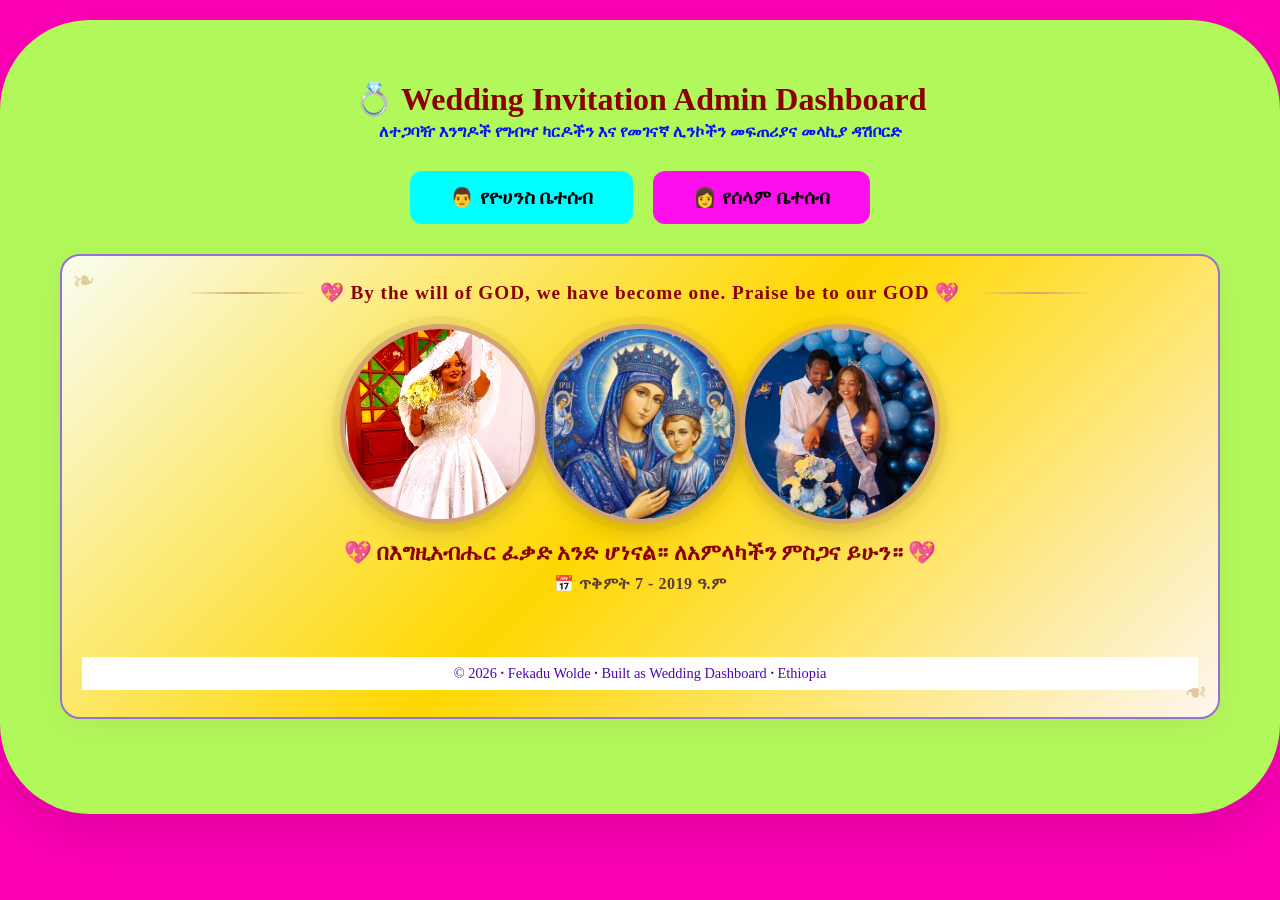
<file: admin.html>
<!DOCTYPE html>
<html lang="en">
<head>
    <meta charset="UTF-8">
    <meta name="viewport" content="width=device-width, initial-scale=1.0, maximum-scale=5.0, user-scalable=yes">
    <title>Admin - Wedding Invitation Generator</title>
    <style>
        * { margin: 0; padding: 0; box-sizing: border-box; }
        body {
            background: rgb(255, 0, 183);
        }
        .admin-container {
            background: rgb(177, 248, 91);
            padding: 60px;
            border-radius: 90px;
            box-shadow: 0 20px 60px rgba(0,0,0,0.15);
            width: 100%;
            margin-top: 20px;
            overflow-x: hidden;
            word-wrap: break-word;
        }


        h1 {
            text-align: center;
            color: #8B0000;
            font-size: 2em;
            margin-bottom: 5px;
        }
        .subtitle {
            text-align: center;
            color: #0310f9;
            margin-bottom: 30px;
            font-style: normal;
        }
        .admin-buttons {
            display: flex;
            gap: 20px;
            justify-content: center;
            margin: 30px 0;
        }
        .admin-btn {
            padding: 15px 40px;
            font-size: 1.2em;
            border: none;
            border-radius: 12px;
            cursor: pointer;
            font-weight: bold;
            transition: transform 0.2s;
        }
        .admin-btn:hover { transform: translateY(-2px); }
        .btn-john { background: cyan; color: black; }
        .btn-sol { background: #fd0eed; color: black; }
        
        .panel {
            display: none;
            margin-top: 30px;
            padding: 20px;
            border-radius: 12px;
            background: #f9f4f0;
        }
        .panel.active { display: block; }
        
        .generate-area {
            background: white;
            padding: 25px;
            border-radius: 12px;
            margin: 20px 0;
        }
        .generate-area label {
            display: block;
            font-weight: bold;
            margin-bottom: 8px;
            color: #333;
        }
        .generate-area input {
            width: 100%;
            padding: 12px;
            border: 2px solid #ddd;
            border-radius: 8px;
            font-size: 1em;
            font-family: 'Georgia', serif;
            margin-bottom: 15px;
        }
        .generate-area input:focus {
            border-color: #8B0000;
            outline: none;
        }
        .generate-area select {
            width: 100%;
            padding: 12px;
            border: 2px solid #ddd;
            border-radius: 8px;
            font-size: 1em;
            font-family: 'Georgia', serif;
            margin-bottom: 15px;
            background: white;
        }
        .generate-area select:focus {
            border-color: #8B0000;
            outline: none;
        }
        .generate-btn {
            background: #27ae60;
            color: black;
            border: none;
            padding: 12px 30px;
            border-radius: 8px;
            font-size: 1.1em;
            cursor: pointer;
            transition: background 0.3s;
            width: 100%;
        }
        .generate-btn:hover { background: #05f465; }
        
        .link-display {
            margin: 15px 0;
            padding: 15px;
            background: #f0f0f0;
            border-radius: 8px;
            word-break: break-all;
        }
        .link-display .link-url {
            color: #2c3e50;
            font-size: 0.9em;
        }
        
        /* ===== PREVIEW BUTTON ===== */
        .preview-section {
            margin-top: 15px;
            padding-top: 15px;
            border-top: 2px dashed #ddd;
            display: none;
        }
        .preview-btn {
            background: rgb(238, 16, 201);
            color: black;
            border: none;
            padding: 12px 30px;
            border-radius: 8px;
            font-size: 1.1em;
            cursor: pointer;
            font-weight: bold;
            transition: background 0.3s;
            width: 100%;
        }
        .preview-btn:hover { background: rgb(168, 4, 244); }
        .preview-hint {
            margin-top: 8px;
            font-size: 0.85em;
            color: cyan;
            text-align: center;
        }
        
        /* ===== SHARE BUTTONS ===== */
        .share-buttons-container {
            margin-top: 15px;
            padding-top: 15px;
            border-top: 2px dashed #ddd;
        }
        .share-buttons-container p {
            font-size: 0.9em;
            color: #666;
            margin-bottom: 10px;
        }
        .share-buttons {
            display: flex;
            flex-wrap: wrap;
            gap: 10px;
            justify-content: center;
        }
        .share-btn {
            display: inline-flex;
            align-items: center;
            gap: 8px;
            padding: 10px 20px;
            border: none;
            border-radius: 8px;
            font-size: 0.95em;
            font-weight: bold;
            cursor: pointer;
            transition: all 0.3s;
            text-decoration: none;
            color: white;
        }
        .share-btn:hover {
            transform: translateY(-2px);
            box-shadow: 0 4px 12px rgba(0,0,0,0.2);
        }
        .share-btn svg {
            width: 20px;
            height: 20px;
            fill: currentColor;
        }
        
        .share-whatsapp { background: #25D366; }
        .share-whatsapp:hover { background: #1da851; }
        .share-telegram { background: #0088cc; }
        .share-telegram:hover { background: #006699; }
        .share-messenger { background: #00B2FF; }
        .share-messenger:hover { background: #0099dd; }
        .share-email { background: #ea4335; }
        .share-email:hover { background: #d33426; }
        .share-copy { background: #6c757d; }
        .share-copy:hover { background: #5a6268; }
        .share-sms { background: #ff9800; }
        .share-sms:hover { background: #e68900; }
        
        /* ===== TABLE STYLES ===== */
        .table-container {
            margin-top: 20px;
            overflow-x: auto;
            background: white;
            border-radius: 12px;
            padding: 5px;
        }
        
        .guest-table {
            width: 100%;
            border-collapse: collapse;
            font-family: 'Georgia', serif;
            font-size: 0.9em;
        }
        
        .guest-table thead {
            background: linear-gradient(135deg, #a823a8, #7109f8);
            color: white;
        }
        
        .guest-table th {
            padding: 14px 12px;
            text-align: left;
            font-weight: 600;
            font-size: 0.95em;
            letter-spacing: 0.5px;
        }
        
        .guest-table td {
            padding: 12px 12px;
            border-bottom: 1px solid #eee;
            vertical-align: middle;
        }
        
        .guest-table tbody tr:hover {
            background: #fdf6f0;
        }
        
        .guest-table tbody tr:last-child td {
            border-bottom: none;
        }
        
        /* Column widths */
        .col-roll { width: 8%; text-align: center; font-weight: bold; color: black; }
        .col-name { width: 20%; font-weight: 600; color: black; }
        .col-attendance { width: 18%; }
        .col-link { width: 30%; }
        .col-status { width: 12%; text-align: center; }
        .col-actions { width: 12%; text-align: center; }
        
        .attendance-badge {
            display: inline-block;
            padding: 3px 12px;
            border-radius: 12px;
            font-size: 0.8em;
            font-weight: 600;
        }
        .attendance-with { background: #d4edda; color: #155724; }
        .attendance-single { background: #f8d7da; color: #721c24; }
        .attendance-empty { background: #e2e3e5; color: #383d41; }
        
        .status-badge {
            display: inline-block;
            padding: 3px 12px;
            border-radius: 12px;
            font-size: 0.8em;
            font-weight: 600;
        }
        .status-active { background: #2ecc71; color: white; }
        .status-used { background: #e67e22; color: white; }
        
        .link-cell {
            font-size: 0.75em;
            color: #2c3e50;
            word-break: break-all;
            max-width: 200px;
        }
        .link-cell a {
            color: #2c3e50;
            text-decoration: none;
        }
        .link-cell a:hover {
            color: #8B0000;
            text-decoration: underline;
        }
        
        .action-btn {
            padding: 5px 12px;
            border: none;
            border-radius: 6px;
            cursor: pointer;
            font-size: 0.8em;
            font-weight: 600;
            transition: all 0.2s;
        }
        .action-btn:hover { transform: scale(1.05); }
        .btn-revoke { background: #e74c3c; color: white; }
        .btn-revoke:hover { background: #c0392b; }
        .btn-copy-link { background: #3498db; color: white; margin-right: 4px; }
        .btn-copy-link:hover { background: #2980b9; }
        
        /* ===== PASSWORD INPUT ===== */
        .password-input {
            margin: 20px 0;
            text-align: center;
        }
        .password-input input {
            padding: 10px;
            border: 2px solid #ddd;
            border-radius: 8px;
            font-size: 1em;
            width: 200px;
        }
        .password-input button {
            padding: 10px 25px;
            background: red;
            color: white;
            border: none;
            border-radius: 8px;
            cursor: pointer;
            margin-left: 10px;
        }
        
        .stats {
            display: flex;
            justify-content: space-around;
            margin: 15px 0;
            padding: 15px;
            background: white;
            border-radius: 8px;
        }
        .stat-item {
            text-align: center;
        }
        .stat-number {
            font-size: 2em;
            font-weight: bold;
            color: #8B0000;
        }
        .stat-label {
            color: #666;
            font-size: 0.9em;
        }
        
        .family-badge {
            display: inline-block;
            padding: 2px 10px;
            border-radius: 10px;
            font-size: 0.7em;
            font-weight: bold;
        }
        .badge-john { background: #2c3e50; color: white; }
        .badge-sol { background: #8B0000; color: white; }
        
        .no-guests {
            text-align: center;
            padding: 40px;
            color: #999;
            font-style: italic;
        }
        
        .table-header-actions {
            display: flex;
            justify-content: space-between;
            align-items: center;
            margin: 15px 0 10px 0;
        }
        .table-header-actions h3 {
            color: #333;
        }
        .table-count {
            font-size: 0.9em;
            color: #666;
            background: #f0f0f0;
            padding: 4px 14px;
            border-radius: 20px;
        }
        
        /* ===== RESPONSIVE ===== */
        @media (max-width: 900px) {
            .guest-table {
                font-size: 0.8em;
            }
            .guest-table th, .guest-table td {
                padding: 8px 6px;
            }
            .col-roll { width: 6%; }
            .col-name { width: 15%; }
            .col-attendance { width: 15%; }
            .col-link { width: 25%; }
            .col-status { width: 10%; }
            .col-actions { width: 15%; }
        }
        
        @media (max-width: 600px) {
            .share-buttons {
                flex-direction: column;
                align-items: stretch;
            }
            .share-btn {
                justify-content: center;
            }
            .admin-buttons {
                flex-direction: column;
                align-items: center;
            }
            .admin-btn {
                width: 100%;
                max-width: 300px;
            }
            .stats {
                flex-direction: column;
                gap: 10px;
            }
            .admin-container {
                padding: 20px 15px;
            }
            .guest-table {
                font-size: 0.7em;
            }
            .guest-table th, .guest-table td {
                padding: 5px 4px;
            }
            .action-btn {
                padding: 3px 8px;
                font-size: 0.7em;
            }
            .link-cell {
                max-width: 80px;
            }
            .table-header-actions {
                flex-direction: column;
                gap: 8px;
                align-items: flex-start;
            }
        }

        /* =========================================
   MOBILE RESPONSIVE - ADMIN PANEL
   ========================================= */

@media (max-width: 768px) {
    .admin-container {
        padding: 20px 15px !important;
        border-radius: 15px !important;
    }
    
    .admin-container h1 {
        font-size: 1.5em !important;
    }
    
    .admin-buttons {
        flex-direction: column !important;
        gap: 12px !important;
    }
    
    .admin-btn {
        width: 100% !important;
        max-width: 100% !important;
        padding: 12px !important;
        font-size: 1em !important;
    }
    
    .panel {
        padding: 15px 10px !important;
    }
    
    .stats {
        flex-wrap: wrap !important;
        gap: 8px !important;
        padding: 12px !important;
    }
    
    .stat-item {
        flex: 1 1 40% !important;
        min-width: 80px !important;
    }
    
    .stat-number {
        font-size: 1.5em !important;
    }
    
    .stat-label {
        font-size: 0.75em !important;
    }
    
    .generate-area {
        padding: 15px !important;
    }
    
    .generate-area label {
        font-size: 0.9em !important;
    }
    
    .generate-area input,
    .generate-area select {
        padding: 10px !important;
        font-size: 0.9em !important;
    }
    
    .generate-btn {
        font-size: 1em !important;
        padding: 10px !important;
    }
    
    .share-buttons {
        flex-direction: column !important;
    }
    
    .share-btn {
        width: 100% !important;
        justify-content: center !important;
        padding: 10px !important;
        font-size: 0.85em !important;
    }
    
    .share-btn svg {
        width: 18px !important;
        height: 18px !important;
    }
    
    /* Table */
    .table-container {
        padding: 0 !important;
        overflow-x: auto !important;
    }
    
    .guest-table {
        font-size: 0.7em !important;
        min-width: 500px !important;
    }
    
    .guest-table th,
    .guest-table td {
        padding: 6px 4px !important;
    }
    
    .guest-table th {
        font-size: 0.7em !important;
    }
    
    .col-roll { width: 8% !important; }
    .col-name { width: 18% !important; }
    .col-attendance { width: 18% !important; }
    .col-link { width: 25% !important; }
    .col-status { width: 12% !important; }
    .col-actions { width: 15% !important; }
    
    .link-cell {
        font-size: 0.65em !important;
        max-width: 80px !important;
    }
    
    .attendance-badge,
    .status-badge {
        font-size: 0.65em !important;
        padding: 2px 6px !important;
    }
    
    .action-btn {
        padding: 3px 6px !important;
        font-size: 0.7em !important;
    }
    
    .table-header-actions {
        flex-direction: column !important;
        align-items: flex-start !important;
        gap: 6px !important;
    }
    
    .table-header-actions h3 {
        font-size: 1em !important;
    }
    
    .table-count {
        font-size: 0.8em !important;
        padding: 2px 10px !important;
    }
    
    .no-guests {
        font-size: 0.8em !important;
        padding: 20px !important;
    }
    
    .preview-btn {
        font-size: 1em !important;
        padding: 10px !important;
    }
    
    .preview-hint {
        font-size: 0.75em !important;
    }
    
    .password-input input {
        width: 160px !important;
        font-size: 0.9em !important;
    }
    
    .password-input button {
        font-size: 0.9em !important;
        padding: 8px 16px !important;
    }
    
    .link-display {
        font-size: 0.85em !important;
        padding: 10px !important;
    }
    
    .link-display .link-url {
        font-size: 0.75em !important;
    }
}

/* =========================================
   VERY SMALL MOBILE (under 480px)
   ========================================= */

@media (max-width: 480px) {
    .admin-container {
        padding: 12px 10px !important;
    }
    
    .admin-container h1 {
        font-size: 1.2em !important;
    }
    
    .subtitle {
        font-size: 0.8em !important;
    }
    
    .stats {
        flex-direction: column !important;
        align-items: stretch !important;
        gap: 4px !important;
    }
    
    .stat-item {
        flex: 1 1 100% !important;
        text-align: center !important;
        padding: 4px 0 !important;
    }
    
    .stat-number {
        font-size: 1.2em !important;
    }
    
    .guest-table {
        font-size: 0.6em !important;
        min-width: 400px !important;
    }
    
    .guest-table th,
    .guest-table td {
        padding: 4px 3px !important;
    }
    
    .link-cell {
        font-size: 0.55em !important;
        max-width: 50px !important;
    }
    
    .action-btn {
        padding: 2px 4px !important;
        font-size: 0.6em !important;
    }
    
    .generate-area {
        padding: 10px !important;
    }
    
    .generate-area label {
        font-size: 0.8em !important;
    }
    
    .generate-area input,
    .generate-area select {
        padding: 8px !important;
        font-size: 0.8em !important;
        margin-bottom: 10px !important;
    }
    
    .generate-btn {
        font-size: 0.85em !important;
        padding: 8px !important;
    }
    
    .share-btn {
        font-size: 0.75em !important;
        padding: 8px !important;
    }
    
    .preview-btn {
        font-size: 0.85em !important;
        padding: 8px !important;
    }
    
    .password-input input {
        width: 140px !important;
        font-size: 0.8em !important;
    }
    
    .password-input button {
        font-size: 0.8em !important;
        padding: 6px 12px !important;
    }
}


/* =========================================
   COUPLE PHOTO GALLERY
========================================= */

.couple-gallery-section {
    margin: 25px 0 35px 0;
    padding: 25px 20px;
    background: linear-gradient(135deg, #f9fdf0, gold, #fdf6f0);
    border-radius: 20px;
    border: 2px solid #9273d4;
    box-shadow: 0 8px 25px rgba(184, 137, 50, 0.12);
    text-align: center;
    position: relative;
    overflow: hidden;
}

/* Decorative corner flowers */
.couple-gallery-section::before {
    content: "❧";
    position: absolute;
    top: 8px;
    left: 10px;
    font-size: 28px;
    color: rgba(184, 137, 50, 0.4);
    transform: rotate(-10deg);
    pointer-events: none;
}

.couple-gallery-section::after {
    content: "❧";
    position: absolute;
    bottom: 8px;
    right: 10px;
    font-size: 28px;
    color: rgba(184, 137, 50, 0.4);
    transform: rotate(170deg);
    pointer-events: none;
}

/* ===== GALLERY TITLE ===== */
.gallery-title {
    display: flex;
    align-items: center;
    justify-content: center;
    gap: 15px;
    margin-bottom: 20px;
}

.gallery-title h2 {
    font-family: 'Noto Sans Ethiopic', 'Georgia', serif;
    font-size: 1.2em;
    color: #8B0000;
    font-weight: 600;
    letter-spacing: 1px;
    white-space: nowrap;
}

.title-line {
    height: 2px;
    width: 50px;
    background: linear-gradient(90deg, transparent, #d4a373, transparent);
    flex: 1;
    max-width: 120px;
}

/* ===== FEATURED PHOTO ===== */
.featured-photo {
    margin-bottom: 15px;
    display: flex;
    justify-content: center;
}

.featured-frame {
    width: 200px;
    height: 200px;
    border-radius: 50%;
    border: 5px solid #d4a373;
    overflow: hidden;
    box-shadow: 
        0 8px 25px rgba(0, 0, 0, 0.15),
        0 0 0 8px rgba(184, 137, 50, 0.1);
    background: #f5e6d3;
    display: flex;
    align-items: center;
    justify-content: center;
    transition: all 0.4s ease;
    position: relative;
}

.featured-frame:hover {
    transform: scale(1.05);
    box-shadow: 
        0 12px 35px rgba(0, 0, 0, 0.2),
        0 0 0 10px rgba(184, 137, 50, 0.15);
}

.featured-frame img {
    width: 100%;
    height: 100%;
    object-fit: cover;
    display: block;
}

.featured-frame .initials-large {
    font-size: 2.5em;
    font-weight: bold;
    color: #8B0000;
    font-family: 'Georgia', serif;
    display: flex;
    align-items: center;
    justify-content: center;
    gap: 5px;
}

/* ===== COUPLE NAMES ===== */
.couple-names-preview {
    font-family: 'Georgia', 'Noto Sans Ethiopic', serif;
    font-size: 1.4em;
    font-weight: 600;
    color: #8B0000;
    margin: 15px 0 8px 0;
    display: flex;
    justify-content: center;
    align-items: center;
    gap: 12px;
    flex-wrap: wrap;
}

.couple-names-preview .heart {
    font-size: 1.1em;
    color: #e74c3c;
    animation: heartbeat 1.5s ease-in-out infinite;
}

@keyframes heartbeat {
    0%, 100% { transform: scale(1); }
    25% { transform: scale(1.15); }
    50% { transform: scale(1.05); }
    75% { transform: scale(1.15); }
}

/* ===== WEDDING DATE ===== */
.wedding-date-preview {
    font-family: 'Noto Sans Ethiopic', 'Georgia', serif;
    font-size: 1em;
    color: #5a3e2b;
    margin: 8px 0 20px 0;
    font-weight: 600;
    letter-spacing: 0.5px;
}

/* ===== PHOTO GALLERY GRID ===== */
.photo-gallery-grid {
    display: grid;
    grid-template-columns: repeat(6, 1fr);
    gap: 7px;
    margin: 20px 0 15px 0;
    padding: 0 10px;
}

.gallery-item {
    aspect-ratio: 1;
    border-radius: 12px;
    border: 3px solid #d4a373;
    overflow: hidden;
    background: #f5e6d3;
    display: flex;
    align-items: center;
    justify-content: center;
    cursor: pointer;
    transition: all 0.3s ease;
    box-shadow: 0 3px 10px rgba(184, 137, 50, 0.15);
}

.gallery-item:hover {
    transform: translateY(-5px) scale(1.05);
    box-shadow: 0 8px 20px rgba(184, 137, 50, 0.3);
    border-color: #8B0000;
}

.gallery-item img {
    width: 100%;
    height: 100%;
    object-fit: cover;
    display: block;
}

.gallery-item .initials-small {
    font-size: 1.8em;
    display: flex;
    align-items: center;
    justify-content: center;
}

/* ===== GALLERY DIVIDER ===== */
.gallery-divider {
    margin-top: 20px;
    font-size: 1em;
    color: #d4a373;
    letter-spacing: 6px;
    opacity: 0.8;
}

/* =========================================
   MOBILE RESPONSIVE - GALLERY
========================================= */

@media (max-width: 900px) {
    .photo-gallery-grid {
        grid-template-columns: repeat(3, 1fr);
        gap: 10px;
    }
    
    .featured-frame {
        width: 170px;
        height: 170px;
    }
    
    .couple-names-preview {
        font-size: 1.2em;
    }
}

@media (max-width: 600px) {
    .couple-gallery-section {
        padding: 20px 12px;
        margin: 20px 0 25px 0;
    }
    
    .featured-frame {
        width: 140px;
        height: 140px;
        border-width: 4px;
    }
    
    .featured-frame .initials-large {
        font-size: 1.8em;
    }
    
    .gallery-title h2 {
        font-size: 1em;
    }
    
    .title-line {
        max-width: 60px;
    }
    
    .couple-names-preview {
        font-size: 1.05em;
        gap: 8px;
    }
    
    .wedding-date-preview {
        font-size: 0.9em;
    }
    
    .photo-gallery-grid {
        grid-template-columns: repeat(3, 1fr);
        gap: 8px;
    }
    
    .gallery-item {
        border-width: 2px;
        border-radius: 8px;
    }
    
    .gallery-item .initials-small {
        font-size: 1.3em;
    }
}

@media (max-width: 400px) {
    .featured-frame {
        width: 120px;
        height: 120px;
    }
    
    .couple-names-preview {
        font-size: 0.95em;
        gap: 5px;
    }
    
    .photo-gallery-grid {
        gap: 6px;
    }
    
    .gallery-item .initials-small {
        font-size: 1em;
    }
    
    .gallery-divider {
        font-size: 0.8em;
        letter-spacing: 3px;
    }
}

.footer {
            background-color: white;
            color: rgb(81, 5, 174);
            text-align: center;
            padding: 0.5rem 0;
            margin-top: 4rem;
            margin-bottom: 0.1rem;
            font-size: 0.9rem;
            font-weight: 100;
        }


        /* =========================================
   MOBILE FIX - ADMIN PANEL
========================================= */


@media (max-width: 768px) {
    
    /* ===== BODY & CONTAINER ===== */
    body {
        padding: 5px !important;
        display: block !important;
        min-height: auto !important;
    }
    
    .admin-container {
        padding: 12px 8px !important;
        border-radius: 10px !important;
        max-width: 100% !important;
        width: 100% !important;
        margin: 5px auto !important;
        border: none !important;
    }
    
    /* ===== HEADER ===== */
    .admin-container h1,
    h1 {
        font-size: 0.95em !important;
        line-height: 1.3 !important;
        margin-bottom: 3px !important;
        padding: 0 5px !important;
    }
    
    .subtitle {
        font-size: 0.65em !important;
        margin-bottom: 10px !important;
        padding: 0 5px !important;
        line-height: 1.4 !important;
    }
    
    /* ===== ADMIN BUTTONS ===== */
    .admin-buttons {
        flex-direction: column !important;
        gap: 6px !important;
        margin: 10px 0 !important;
        padding: 0 5px !important;
    }
    
    .admin-btn {
        width: 100% !important;
        padding: 10px 8px !important;
        font-size: 0.85em !important;
        border-radius: 8px !important;
    }
    
    /* ===== PANELS ===== */
    .panel {
        padding: 10px 6px !important;
        margin-top: 10px !important;
        border-radius: 8px !important;
    }
    
    .panel h2 {
        font-size: 0.9em !important;
        margin-bottom: 8px !important;
    }
    
    /* ===== PASSWORD INPUT ===== */
    .password-input {
        margin: 10px 0 !important;
        display: flex !important;
        flex-direction: column !important;
        gap: 8px !important;
        align-items: center !important;
    }
    
    .password-input input {
        width: 90% !important;
        max-width: 250px !important;
        padding: 10px !important;
        font-size: 0.85em !important;
        margin: 0 !important;
    }
    
    .password-input button {
        width: 90% !important;
        max-width: 250px !important;
        padding: 10px !important;
        font-size: 0.85em !important;
        margin: 0 !important;
        border-radius: 8px !important;
    }
    
    /* ===== STATS ===== */
    .stats {
        flex-wrap: wrap !important;
        gap: 5px !important;
        padding: 8px 5px !important;
        margin: 10px 0 !important;
    }
    
    .stat-item {
        flex: 1 1 calc(33% - 5px) !important;
        min-width: 60px !important;
        padding: 5px 2px !important;
    }
    
    .stat-number {
        font-size: 1.2em !important;
    }
    
    .stat-label {
        font-size: 0.65em !important;
    }
    
    /* ===== GENERATE AREA ===== */
    .generate-area {
        padding: 10px 8px !important;
        margin: 10px 0 !important;
    }
    
    .generate-area label {
        font-size: 0.8em !important;
        margin-bottom: 5px !important;
    }
    
    .generate-area input,
    .generate-area select {
        padding: 9px !important;
        font-size: 0.85em !important;
        margin-bottom: 10px !important;
    }
    
    .generate-btn {
        font-size: 0.85em !important;
        padding: 10px !important;
    }
    
    /* ===== SHARE BUTTONS ===== */
    .share-buttons-container {
        margin-top: 10px !important;
        padding-top: 10px !important;
    }
    
    .share-buttons-container p {
        font-size: 0.75em !important;
        margin-bottom: 8px !important;
    }
    
    .share-buttons {
        flex-direction: row !important;
        flex-wrap: wrap !important;
        gap: 5px !important;
        justify-content: center !important;
    }
    
    .share-btn {
        flex: 1 1 calc(50% - 5px) !important;
        min-width: 80px !important;
        padding: 8px 5px !important;
        font-size: 0.7em !important;
        justify-content: center !important;
    }
    
    .share-btn svg {
        width: 14px !important;
        height: 14px !important;
    }
    
    /* ===== PREVIEW BUTTON ===== */
    .preview-section {
        margin-top: 10px !important;
        padding-top: 10px !important;
    }
    
    .preview-btn {
        font-size: 0.85em !important;
        padding: 10px !important;
    }
    
    .preview-hint {
        font-size: 0.7em !important;
    }
    
    /* ===== LINK DISPLAY ===== */
    .link-display {
        padding: 8px 6px !important;
        font-size: 0.75em !important;
        margin: 10px 0 !important;
    }
    
    .link-url {
        font-size: 0.65em !important;
        word-break: break-all !important;
        display: block !important;
        margin-top: 5px !important;
    }
    
    /* ===== TABLE ===== */
    .table-container {
        padding: 0 !important;
        margin-top: 10px !important;
        overflow-x: auto !important;
        -webkit-overflow-scrolling: touch !important;
    }
    
    .table-header-actions {
        flex-direction: column !important;
        gap: 5px !important;
        align-items: flex-start !important;
        margin: 8px 0 !important;
        padding: 0 5px !important;
    }
    
    .table-header-actions h3 {
        font-size: 0.9em !important;
    }
    
    .table-count {
        font-size: 0.7em !important;
        padding: 2px 8px !important;
    }
    
    .guest-table {
        font-size: 0.6em !important;
        min-width: 600px !important;
    }
    
    .guest-table th,
    .guest-table td {
        padding: 5px 3px !important;
    }
    
    .guest-table th {
        font-size: 0.65em !important;
    }
    
    .link-cell {
        font-size: 0.55em !important;
        max-width: 80px !important;
        overflow: hidden !important;
        text-overflow: ellipsis !important;
        white-space: nowrap !important;
    }
    
    .attendance-badge,
    .status-badge {
        font-size: 0.55em !important;
        padding: 2px 5px !important;
    }
    
    .action-btn {
        padding: 2px 5px !important;
        font-size: 0.6em !important;
    }
    
    /* =========================================
       PHOTO GALLERY - MOBILE FIX
       This is the KEY change for mobile
    ========================================= */
    
    .couple-gallery-section {
        padding: 12px 8px !important;
        margin: 12px 0 !important;
        border-radius: 12px !important;
    }
    
    /* Hide decorative corners on mobile */
    .couple-gallery-section::before,
    .couple-gallery-section::after {
        display: none !important;
    }
    
    /* Gallery title */
    .gallery-title {
        gap: 8px !important;
        margin-bottom: 12px !important;
    }
    
    .gallery-title h2 {
        font-size: 0.8em !important;
        white-space: normal !important;
        padding: 0 5px !important;
    }
    
    .title-line {
        max-width: 40px !important;
    }
    
    /* Featured photo */
    .featured-frame {
        width: 100px !important;
        height: 100px !important;
        border-width: 3px !important;
    }
    
    .featured-frame .initials-large {
        font-size: 1.2em !important;
    }
    
    .couple-names-preview {
        font-size: 0.85em !important;
        gap: 5px !important;
        margin: 8px 0 4px 0 !important;
    }
    
    .couple-names-preview .heart {
        font-size: 0.9em !important;
    }
    
    .wedding-date-preview {
        font-size: 0.7em !important;
        margin: 4px 0 12px 0 !important;
    }
    
    /* ===== PHOTO GRID - 3 COLUMNS ON MOBILE ===== */
    .photo-gallery-grid {
        grid-template-columns: repeat(3, 1fr) !important;
        gap: 5px !important;
        padding: 0 !important;
        margin: 10px 0 !important;
    }
    
    .gallery-item {
        border-width: 2px !important;
        border-radius: 6px !important;
        aspect-ratio: 1 !important;
    }
    
    .gallery-item .initials-small {
        font-size: 1em !important;
    }
    
    .gallery-divider {
        font-size: 0.7em !important;
        letter-spacing: 2px !important;
        margin-top: 10px !important;
    }
    
    /* ===== FOOTER ===== */
    .admin-container footer,
    footer {
        font-size: 0.6em !important;
        padding: 8px 5px !important;
        width: 100% !important;
        margin-top: 10px !important;
    }
}

/* =========================================
   VERY SMALL MOBILE (under 400px)
========================================= */

@media (max-width: 400px) {
    .admin-container {
        padding: 10px 6px !important;
    }
    
    .admin-container h1 {
        font-size: 0.85em !important;
    }
    
    .subtitle {
        font-size: 0.6em !important;
    }
    
    .admin-btn {
        font-size: 0.8em !important;
        padding: 9px !important;
    }
    
    .featured-frame {
        width: 85px !important;
        height: 85px !important;
        border-width: 3px !important;
    }
    
    .featured-frame .initials-large {
        font-size: 1em !important;
    }
    
    .couple-names-preview {
        font-size: 0.75em !important;
    }
    
    .wedding-date-preview {
        font-size: 0.65em !important;
    }
    
    .photo-gallery-grid {
        grid-template-columns: repeat(3, 1fr) !important;
        gap: 4px !important;
    }
    
    .gallery-item .initials-small {
        font-size: 0.9em !important;
    }
    
    .share-btn {
        flex: 1 1 100% !important;
        font-size: 0.7em !important;
    }
    
    .stat-item {
        flex: 1 1 calc(50% - 5px) !important;
    }
    
    .password-input input,
    .password-input button {
        width: 95% !important;
        max-width: none !important;
    }
}



    </style>
</head>
<body>
    <div class="admin-container">
        <h1>💍 Wedding Invitation Admin Dashboard</h1>
        <p class="subtitle">
            <b>ለተጋባዥ እንግዶች የግብዣ ካርዶችን እና የመገናኛ ሊንኮችን መፍጠሪያና መላኪያ ዳሽቦርድ</b></p>
        
        <div class="admin-buttons">
            <button class="admin-btn btn-john" onclick="showAdminPanel('JOHN')">👨 የዮሀንስ ቤተሰብ</button>
            <button class="admin-btn btn-sol" onclick="showAdminPanel('SOL')">👩 የሰላም ቤተሰብ</button>
        </div>
        
        <!-- ============================================ -->
        <!-- JOHN's PANEL                                 -->
        <!-- ============================================ -->
        <div id="panel-JOHN" class="panel">
            <h2 style="color:#2c3e50;">👨 የዮሀንስ ቤተሰብ - Admin</h2>
            <div class="password-input">
                <input type="password" id="password-JOHN" placeholder="Enter admin password">
                <button onclick="authenticate('JOHN')">Unlock</button>
            </div>
            <div id="admin-content-JOHN" style="display:none;">
                <div class="stats">
                    <div class="stat-item">
                        <div class="stat-number" id="total-JOHN">0</div>
                        <div class="stat-label">Total Links</div>
                    </div>
                    <div class="stat-item">
                        <div class="stat-number" id="used-JOHN">0</div>
                        <div class="stat-label">Opened</div>
                    </div>
                    <div class="stat-item">
                        <div class="stat-number" id="active-JOHN">0</div>
                        <div class="stat-label">Active</div>
                    </div>
                </div>
                
                <div class="generate-area">
                    <label>👤 የእንግዳው ስም:</label>
                    <input type="text" id="guest-name-JOHN" placeholder="የእንግዳ ስም አስገባ፡ ወ/ሮ ፣ አቶ">
                    
                    <label>👥 አብረው የሚገኙትን ምረጥ (Attending With):</label>
                    <select id="attendance-JOHN">
                        <option value="">-- ለብቻዎ --</option>
                        <option value="ከባለቤትዎ ጋር">ከባለቤትዎ ጋር</option>
                        <option value="ከቤተሰብዎ ጋር">ከቤተሰብዎ ጋር</option>
                    </select>
                    
                    <button class="generate-btn" onclick="generateLink('JOHN')">🔗 የግብዣውን ሊንክ ፍጠር</button>
                    
                    <div id="new-link-JOHN" class="link-display" style="display:none; margin-top:15px;">
                        <strong>✅ አዲሱ የግብዣ ሊንክ በትክክል ተፈጥሯል:</strong><br>
                        <span class="link-url" id="link-text-JOHN"></span><br>
                        
                        <!-- ===== PREVIEW BUTTON ===== -->
                        <div class="preview-section" id="preview-section-JOHN">
                            <button class="preview-btn" onclick="previewInvitation('JOHN')">👁️ ካርዱን ለማየት ከፈለክ ይሄንን ክፈት</button>
                            <p class="preview-hint">Opens the invitation in a new tab as the guest will see it</p>
                        </div>
                        
                        <!-- ===== SHARE BUTTONS ===== -->
                        <div class="share-buttons-container">
                            <p>📤 የግብዣውን ሊንክ ለእንግዳው እንዲደርስ ከነዚህ መተግበሪያዎች አንዱን ከፍተህ ላክ:</p>
                            <div class="share-buttons">
                                <button class="share-btn share-whatsapp" onclick="shareVia('whatsapp', 'JOHN')">
                                    <svg viewBox="0 0 24 24"><path d="M17.472 14.382c-.297-.149-1.758-.867-2.03-.967-.273-.099-.471-.148-.67.15-.197.297-.767.966-.94 1.164-.173.199-.347.223-.644.075-.297-.15-1.255-.463-2.39-1.475-.883-.788-1.48-1.761-1.653-2.059-.173-.297-.018-.458.13-.606.134-.133.298-.347.446-.52.149-.174.198-.298.298-.497.099-.198.05-.371-.025-.52-.075-.149-.669-1.612-.916-2.207-.242-.579-.487-.5-.669-.51-.173-.008-.371-.01-.57-.01-.198 0-.52.074-.792.372-.272.297-1.04 1.016-1.04 2.479 0 1.462 1.065 2.875 1.213 3.074.149.198 2.096 3.2 5.077 4.487.709.306 1.262.489 1.694.625.712.227 1.36.195 1.871.118.571-.085 1.758-.719 2.006-1.413.248-.694.248-1.289.173-1.413-.074-.124-.272-.198-.57-.347m-5.421 7.403h-.004a9.87 9.87 0 01-5.031-1.378l-.361-.214-3.741.982.998-3.648-.235-.374a9.86 9.86 0 01-1.51-5.26c.001-5.45 4.436-9.884 9.888-9.884 2.64 0 5.122 1.03 6.988 2.898a9.825 9.825 0 012.893 6.994c-.003 5.45-4.437 9.884-9.885 9.884m8.413-18.297A11.815 11.815 0 0012.05 0C5.495 0 .16 5.335.157 11.892c0 2.096.547 4.142 1.588 5.945L.057 24l6.305-1.654a11.882 11.882 0 005.683 1.448h.005c6.554 0 11.89-5.335 11.893-11.893a11.821 11.821 0 00-3.48-8.413z"/></svg>
                                    WhatsApp
                                </button>
                                
                                <button class="share-btn share-telegram" onclick="shareVia('telegram', 'JOHN')">
                                    <svg viewBox="0 0 24 24"><path d="M11.944 0A12 12 0 000 12a12 12 0 0012 12 12 12 0 0012-12A12 12 0 0012 0a12 12 0 00-.056 0zm4.962 7.224c.1-.002.321.023.465.14a.506.506 0 01.171.325c.016.093.036.306.02.472-.18 1.898-.962 6.502-1.36 8.627-.168.9-.499 1.201-.82 1.23-.696.065-1.225-.46-1.9-.902-1.056-.693-1.653-1.124-2.678-1.8-1.185-.78-.417-1.21.258-1.91.177-.184 3.247-2.977 3.307-3.23.007-.032.014-.15-.056-.212s-.174-.041-.249-.024c-.106.024-1.793 1.14-5.061 3.345-.48.33-.913.49-1.302.48-.428-.008-1.252-.241-1.865-.44-.752-.245-1.349-.374-1.297-.789.027-.216.325-.437.893-.663 3.498-1.524 5.83-2.529 6.998-3.014 3.332-1.386 4.025-1.627 4.476-1.635z"/></svg>
                                    Telegram
                                </button>
                                
                                <button class="share-btn share-messenger" onclick="shareVia('messenger', 'JOHN')">
                                    <svg viewBox="0 0 24 24"><path d="M12 0C5.383 0 0 5.383 0 12c0 2.628.84 5.054 2.272 7.005L1.5 23.25l4.464-2.238A11.925 11.925 0 0012 24c6.617 0 12-5.383 12-12S18.617 0 12 0zm0 19.5c-1.343 0-2.604-.36-3.696-.99l-3.87 1.94 1.3-3.585A8.876 8.876 0 013 12c0-4.962 4.038-9 9-9s9 4.038 9 9-4.038 9-9 9zm1.935-7.335l-2.775-2.96-5.415 2.96 5.955-6.32 2.805 2.96 5.415-2.96-5.985 6.32z"/></svg>
                                    Messenger
                                </button>
                                
                                <button class="share-btn share-email" onclick="shareVia('email', 'JOHN')">
                                    <svg viewBox="0 0 24 24"><path d="M1.5 8.67v8.58a3 3 0 003 3h15a3 3 0 003-3V8.67l-8.928 5.493a3 3 0 01-3.144 0L1.5 8.67z"/><path d="M22.5 6.908V6.75a3 3 0 00-3-3h-15a3 3 0 00-3 3v.158l9.714 5.978a1.5 1.5 0 001.572 0L22.5 6.908z"/></svg>
                                    Email
                                </button>
                                
                                <button class="share-btn share-sms" onclick="shareVia('sms', 'JOHN')">
                                    <svg viewBox="0 0 24 24"><path d="M2.25 12.76c0 1.247.304 2.426.842 3.47l-1.052 3.518 3.773-1.49a9.738 9.738 0 004.687 1.242 9.75 9.75 0 100-19.5 9.75 9.75 0 00-8.25 12.76z"/></svg>
                                    SMS
                                </button>
                                
                                <button class="share-btn share-copy" onclick="copyLink('JOHN')">
                                    📋 Copy Link
                                </button>
                            </div>
                        </div>
                    </div>
                </div>
                
                <!-- ===== TABLE VIEW ===== -->
                <div class="table-container" id="table-container-JOHN">
                    <div class="table-header-actions">
                        <h3>📋 የተጋበዙት እንግዶች ስም ዝርዝር</h3>
                        <span class="table-count" id="count-JOHN">0 guests</span>
                    </div>
                    <table class="guest-table" id="guest-table-JOHN">
                        <thead>
                            <tr>
                                <th class="col-roll">#</th>
                                <th class="col-name">Guest Name</th>
                                <th class="col-attendance">Attendance</th>
                                <th class="col-link">Invitation Link</th>
                                <th class="col-status">Status</th>
                                <th class="col-actions">Actions</th>
                            </tr>
                        </thead>
                        <tbody id="table-body-JOHN">
                            <tr>
                                <td colspan="6" class="no-guests">No guests added yet. Generate your first invitation above!</td>
                            </tr>
                        </tbody>
                    </table>
                </div>
            </div>
        </div>
        
        <!-- ============================================ -->
        <!-- SOL's PANEL                                  -->
        <!-- ============================================ -->
        <div id="panel-SOL" class="panel">
            <h2 style="color:#8B0000;">👩 የሰላም ቤተሰብ - Admin</h2>
            <div class="password-input">
                <input type="password" id="password-SOL" placeholder="Enter admin password">
                <button onclick="authenticate('SOL')">Unlock</button>
            </div>
            <div id="admin-content-SOL" style="display:none;">
                <div class="stats">
                    <div class="stat-item">
                        <div class="stat-number" id="total-SOL">0</div>
                        <div class="stat-label">Total Links</div>
                    </div>
                    <div class="stat-item">
                        <div class="stat-number" id="used-SOL">0</div>
                        <div class="stat-label">Opened</div>
                    </div>
                    <div class="stat-item">
                        <div class="stat-number" id="active-SOL">0</div>
                        <div class="stat-label">Active</div>
                    </div>
                </div>
                
                <div class="generate-area">
                    <label>👤 የእንግዳው ስም:</label>
                    <input type="text" id="guest-name-SOL" placeholder="የእንግዳ ስም አስገባ፡ ወ/ሮ ፣ አቶ">
                    
                    <label>👥 አብረው የሚገኙትን ምረጥ (Attending With):</label>
                    <select id="attendance-SOL">
                        <option value="">-- ለብቻዎ --</option>
                        <option value="ከባለቤትዎ ጋር">ከባለቤትዎ ጋር</option>
                        <option value="ከቤተሰብዎ ጋር">ከቤተሰብዎ ጋር</option>
                    </select>
                    
                    <button class="generate-btn" onclick="generateLink('SOL')">🔗 የግብዣውን ሊንክ ፍጠር</button>
                    
                    <div id="new-link-SOL" class="link-display" style="display:none; margin-top:15px;">
                        <strong>✅ አዲሱ የግብዣ ሊንክ ተፈጥሯል:</strong><br>
                        <span class="link-url" id="link-text-SOL"></span><br>
                        
                        <!-- ===== PREVIEW BUTTON ===== -->
                        <div class="preview-section" id="preview-section-SOL">
                            <button class="preview-btn" onclick="previewInvitation('SOL')">👁️ ካርዱን ለማየት ከፈለክ ይሄንን ክፈት</button>
                            <p class="preview-hint">Opens the invitation in a new tab as the guest will see it</p>
                        </div>
                        
                        <!-- ===== SHARE BUTTONS ===== -->
                        <div class="share-buttons-container">
                            <p>📤 የግብዣውን ሊንክ ለእንግዳው እንዲደርስ ከነዚህ መተግበሪያዎች አንዱን ከፍተህ ላክ:</p>
                            <div class="share-buttons">
                                <button class="share-btn share-whatsapp" onclick="shareVia('whatsapp', 'SOL')">
                                    <svg viewBox="0 0 24 24"><path d="M17.472 14.382c-.297-.149-1.758-.867-2.03-.967-.273-.099-.471-.148-.67.15-.197.297-.767.966-.94 1.164-.173.199-.347.223-.644.075-.297-.15-1.255-.463-2.39-1.475-.883-.788-1.48-1.761-1.653-2.059-.173-.297-.018-.458.13-.606.134-.133.298-.347.446-.52.149-.174.198-.298.298-.497.099-.198.05-.371-.025-.52-.075-.149-.669-1.612-.916-2.207-.242-.579-.487-.5-.669-.51-.173-.008-.371-.01-.57-.01-.198 0-.52.074-.792.372-.272.297-1.04 1.016-1.04 2.479 0 1.462 1.065 2.875 1.213 3.074.149.198 2.096 3.2 5.077 4.487.709.306 1.262.489 1.694.625.712.227 1.36.195 1.871.118.571-.085 1.758-.719 2.006-1.413.248-.694.248-1.289.173-1.413-.074-.124-.272-.198-.57-.347m-5.421 7.403h-.004a9.87 9.87 0 01-5.031-1.378l-.361-.214-3.741.982.998-3.648-.235-.374a9.86 9.86 0 01-1.51-5.26c.001-5.45 4.436-9.884 9.888-9.884 2.64 0 5.122 1.03 6.988 2.898a9.825 9.825 0 012.893 6.994c-.003 5.45-4.437 9.884-9.885 9.884m8.413-18.297A11.815 11.815 0 0012.05 0C5.495 0 .16 5.335.157 11.892c0 2.096.547 4.142 1.588 5.945L.057 24l6.305-1.654a11.882 11.882 0 005.683 1.448h.005c6.554 0 11.89-5.335 11.893-11.893a11.821 11.821 0 00-3.48-8.413z"/></svg>
                                    WhatsApp
                                </button>
                                
                                <button class="share-btn share-telegram" onclick="shareVia('telegram', 'SOL')">
                                    <svg viewBox="0 0 24 24"><path d="M11.944 0A12 12 0 000 12a12 12 0 0012 12 12 12 0 0012-12A12 12 0 0012 0a12 12 0 00-.056 0zm4.962 7.224c.1-.002.321.023.465.14a.506.506 0 01.171.325c.016.093.036.306.02.472-.18 1.898-.962 6.502-1.36 8.627-.168.9-.499 1.201-.82 1.23-.696.065-1.225-.46-1.9-.902-1.056-.693-1.653-1.124-2.678-1.8-1.185-.78-.417-1.21.258-1.91.177-.184 3.247-2.977 3.307-3.23.007-.032.014-.15-.056-.212s-.174-.041-.249-.024c-.106.024-1.793 1.14-5.061 3.345-.48.33-.913.49-1.302.48-.428-.008-1.252-.241-1.865-.44-.752-.245-1.349-.374-1.297-.789.027-.216.325-.437.893-.663 3.498-1.524 5.83-2.529 6.998-3.014 3.332-1.386 4.025-1.627 4.476-1.635z"/></svg>
                                    Telegram
                                </button>
                                
                                <button class="share-btn share-messenger" onclick="shareVia('messenger', 'SOL')">
                                    <svg viewBox="0 0 24 24"><path d="M12 0C5.383 0 0 5.383 0 12c0 2.628.84 5.054 2.272 7.005L1.5 23.25l4.464-2.238A11.925 11.925 0 0012 24c6.617 0 12-5.383 12-12S18.617 0 12 0zm0 19.5c-1.343 0-2.604-.36-3.696-.99l-3.87 1.94 1.3-3.585A8.876 8.876 0 013 12c0-4.962 4.038-9 9-9s9 4.038 9 9-4.038 9-9 9zm1.935-7.335l-2.775-2.96-5.415 2.96 5.955-6.32 2.805 2.96 5.415-2.96-5.985 6.32z"/></svg>
                                    Messenger
                                </button>
                                
                                <button class="share-btn share-email" onclick="shareVia('email', 'SOL')">
                                    <svg viewBox="0 0 24 24"><path d="M1.5 8.67v8.58a3 3 0 003 3h15a3 3 0 003-3V8.67l-8.928 5.493a3 3 0 01-3.144 0L1.5 8.67z"/><path d="M22.5 6.908V6.75a3 3 0 00-3-3h-15a3 3 0 00-3 3v.158l9.714 5.978a1.5 1.5 0 001.572 0L22.5 6.908z"/></svg>
                                    Email
                                </button>
                                
                                <button class="share-btn share-sms" onclick="shareVia('sms', 'SOL')">
                                    <svg viewBox="0 0 24 24"><path d="M2.25 12.76c0 1.247.304 2.426.842 3.47l-1.052 3.518 3.773-1.49a9.738 9.738 0 004.687 1.242 9.75 9.75 0 100-19.5 9.75 9.75 0 00-8.25 12.76z"/></svg>
                                    SMS
                                </button>
                                
                                <button class="share-btn share-copy" onclick="copyLink('SOL')">
                                    📋 Copy Link
                                </button>
                            </div>
                        </div>
                    </div>
                </div>
                
                <!-- ===== TABLE VIEW ===== -->
                <div class="table-container" id="table-container-SOL">
                    <div class="table-header-actions">
                        <h3>📋 የተጋበዙት እንግዶች ስም ዝርዝር</h3>
                        <span class="table-count" id="count-SOL">0 guests</span>
                    </div>
                    <table class="guest-table" id="guest-table-SOL">
                        <thead>
                            <tr>
                                <th class="col-roll">#</th>
                                <th class="col-name">Guest Name</th>
                                <th class="col-attendance">Attendance</th>
                                <th class="col-link">Invitation Link</th>
                                <th class="col-status">Status</th>
                                <th class="col-actions">Actions</th>
                            </tr>
                        </thead>
                        <tbody id="table-body-SOL">
                            <tr>
                                <td colspan="6" class="no-guests">No guests added yet. Generate your first invitation above!</td>
                            </tr>
                        </tbody>
                    </table>
                </div>
            </div>
        </div>

        
        <!-- 👇 GALLERY APPEARS HERE — Below both admin panels 👇 -->
        <div class="couple-gallery-section">
            <div class="gallery-title">
                <span class="title-line"></span>
                <h2>💖 By the will of GOD, we have become one. Praise be to our GOD 💖</h2>
                <span class="title-line"></span>
            </div>
            
            <div class="featured-photo">

                <div class="featured-frame">
                    <img src="new11.png" alt="Yohannes and Selam"
                         onerror="this.parentElement.innerHTML='<span class=\'initials-large\'>ዮ ❤️ ሰ</span>'">
                </div>

                <div class="featured-frame">
                    <img src="stmery.png" alt="Yohannes and Selam"
                         onerror="this.parentElement.innerHTML='<span class=\'initials-large\'>ዮ ❤️ ሰ</span>'">
                </div>
                
                <div class="featured-frame">
                    <img src="seljo1.png" alt="Yohannes and Selam"
                         onerror="this.parentElement.innerHTML='<span class=\'initials-large\'>ዮ ❤️ ሰ</span>'">
                </div>
            </div>
            
            <p class="couple-names-preview">
              💖 በእግዚአብሔር ፈቃድ አንድ ሆነናል። ለአምላካችን ምስጋና ይሁን። 💖
            </p>
            
            <p class="wedding-date-preview">
                📅 ጥቅምት 7 - 2019 ዓ.ም
            </p>

            <!--

            <div class="gallery-title">
                <span class="title-line"></span>
                <h2>🎅🤶ጥንዶቹ ጋብቻቸው የተባረከ እንዲሆን የቤተሰቦቻቸው እና የጓደኞቻቸው መልካም ምኞት🤶🎅</h2>
                <span class="title-line"></span>
            </div>
            
            <div class="photo-gallery-grid">
                <div class="gallery-item"><img src="photo1.jpg" alt="Photo 1" onerror="this.parentElement.innerHTML='<span class=\'initials-small\'>🕊️ሰላም☮️</span>'"></div>
                <div class="gallery-item"><img src="gal/sol5.jpeg" alt="Photo 4" onerror="this.parentElement.innerHTML='<span class=\'initials-small\'>🌸</span>'"></div>
                <div class="gallery-item"><img src="photo2.jpg" alt="Photo 2" onerror="this.parentElement.innerHTML='<span class=\'initials-small\'>❤️ፍቅር😍</span>'"></div>                
                <div class="gallery-item"><img src="gal/sol8.jpeg" alt="Photo 1" onerror="this.parentElement.innerHTML='<span class=\'initials-small\'>💑</span>'"></div>
                <div class="gallery-item"><img src="photo4.jpg" alt="Photo 4" onerror="this.parentElement.innerHTML='<span class=\'initials-small\'>🧠ጥበብ💡</span>'"></div>
                <div class="gallery-item"><img src="sol20.jpeg" alt="Photo 4" onerror="this.parentElement.innerHTML='<span class=\'initials-small\'>🧠ጥበብ💡</span>'"></div>

                <div class="gallery-item"><img src="gal/sol01.jpeg" alt="Photo 1" onerror="this.parentElement.innerHTML='<span class=\'initials-small\'>💑</span>'"></div>
                <div class="gallery-item"><img src="photo3.jpg" alt="Photo 3" onerror="this.parentElement.innerHTML='<span class=\'initials-small\'>🥗ጤና🩺</span>'"></div>
                <div class="gallery-item"><img src="gal/sol2.jpeg" alt="Photo 2" onerror="this.parentElement.innerHTML='<span class=\'initials-small\'>💕</span>'"></div>            
                <div class="gallery-item"><img src="photo6.jpg" alt="Photo 6" onerror="this.parentElement.innerHTML='<span class=\'initials-small\'>🏆ስኬት🥇</span>'"></div>
                <div class="gallery-item"><img src="gal/sol4.jpeg" alt="Photo 3" onerror="this.parentElement.innerHTML='<span class=\'initials-small\'>💐</span>'"></div>
                <div class="gallery-item"><img src="photo1.jpg" alt="Photo 1" onerror="this.parentElement.innerHTML='<span class=\'initials-small\'>💰ሀብት🏦</span>'"></div>
                <div class="gallery-item"><img src="photo1.jpg" alt="Photo 1" onerror="this.parentElement.innerHTML='<span class=\'initials-small\'>💛ደስታ🎈</span>'"></div>
                <div class="gallery-item"><img src="sol21.jpeg" alt="Photo 3" onerror="this.parentElement.innerHTML='<span class=\'initials-small\'>💐</span>'"></div>
                
                <div class="gallery-item"><img src="photo1.jpg" alt="Photo 1" onerror="this.parentElement.innerHTML='<span class=\'initials-small\'>❤️Love😍</span>'"></div>
                <div class="gallery-item"><img src="gal/sol14.jpeg" alt="Photo 5" onerror="this.parentElement.innerHTML='<span class=\'initials-small\'>💒</span>'"></div>
                <div class="gallery-item"><img src="photo2.jpg" alt="Photo 2" onerror="this.parentElement.innerHTML='<span class=\'initials-small\'>🕊️Peace☮️</span>'"></div>
                <div class="gallery-item"><img src="sol29.jpeg" alt="Photo 3" onerror="this.parentElement.innerHTML='<span class=\'initials-small\'>💐</span>'"></div>
                <div class="gallery-item"><img src="sol26.jpeg" alt="Photo 3" onerror="this.parentElement.innerHTML='<span class=\'initials-small\'>💐</span>'"></div>
                <div class="gallery-item"><img src="photo3.jpg" alt="Photo 3" onerror="this.parentElement.innerHTML='<span class=\'initials-small\'>🥗Health🩺</span>'"></div>
                <div class="gallery-item"><img src="gal/sol16.jpeg" alt="Photo 4" onerror="this.parentElement.innerHTML='<span class=\'initials-small\'>🌸</span>'"></div>
                <div class="gallery-item"><img src="photo6.jpg" alt="Photo 6" onerror="this.parentElement.innerHTML='<span class=\'initials-small\'>🔒Trust👌</span>'"></div>
                


                <div class="gallery-item"><img src="gal/sol10.jpeg" alt="Photo 2" onerror="this.parentElement.innerHTML='<span class=\'initials-small\'>💕</span>'"></div>
                <div class="gallery-item"><img src="photo4.jpg" alt="Photo 4" onerror="this.parentElement.innerHTML='<span class=\'initials-small\'>🙏Respect💯</span>'"></div>
                <div class="gallery-item"><img src="photo1.jpg" alt="Photo 1" onerror="this.parentElement.innerHTML='<span class=\'initials-small\'>💛Happiness🎈</span>'"></div>  
                
                <div class="gallery-item"><img src="gal/sol6.jpeg" alt="Photo 5" onerror="this.parentElement.innerHTML='<span class=\'initials-small\'>💒</span>'"></div>
                <div class="gallery-item"><img src="photo4.jpg" alt="Photo 4" onerror="this.parentElement.innerHTML='<span class=\'initials-small\'>🙏Blessings💫</span>'"></div>         
                <div class="gallery-item"><img src="gal/sol12.jpeg" alt="Photo 1" onerror="this.parentElement.innerHTML='<span class=\'initials-small\'>💑</span>'"></div>
                
                <div class="gallery-item"><img src="photo6.jpg" alt="Photo 6" onerror="this.parentElement.innerHTML='<span class=\'initials-small\'>💗Forgiveness🌿</span>'"></div>
                <div class="gallery-item"><img src="sol22.jpeg" alt="Photo 3" onerror="this.parentElement.innerHTML='<span class=\'initials-small\'>💐</span>'"></div>

                <div class="gallery-item"><img src="sol23.jpeg" alt="Photo 3" onerror="this.parentElement.innerHTML='<span class=\'initials-small\'>💐</span>'"></div>
                <div class="gallery-item"><img src="photo6.jpg" alt="Photo 6" onerror="this.parentElement.innerHTML='<span class=\'initials-small\'>😊Joy🎉</span>'"></div>

                <div class="gallery-item"><img src="sol24.jpeg" alt="Photo 3" onerror="this.parentElement.innerHTML='<span class=\'initials-small\'>💐</span>'"></div>
                <div class="gallery-item"><img src="photo1.jpg" alt="Photo 1" onerror="this.parentElement.innerHTML='<span class=\'initials-small\'>🧠Wisdom💡</span>'"></div>
                <div class="gallery-item"><img src="sol28.jpeg" alt="Photo 3" onerror="this.parentElement.innerHTML='<span class=\'initials-small\'>💐</span>'"></div>
                <div class="gallery-item"><img src="photo2.jpg" alt="Photo 2" onerror="this.parentElement.innerHTML='<span class=\'initials-small\'>🏆Success🥇</span>'"></div>

                
                <div class="gallery-item"><img src="photo3.jpg" alt="Photo 3" onerror="this.parentElement.innerHTML='<span class=\'initials-small\'>⏳Patience🧘</span>'"></div>
                <div class="gallery-item"><img src="sol25.jpeg" alt="Photo 3" onerror="this.parentElement.innerHTML='<span class=\'initials-small\'>💐</span>'"></div>
                <div class="gallery-item"><img src="photo4.jpg" alt="Photo 4" onerror="this.parentElement.innerHTML='<span class=\'initials-small\'>🦁Courage💪</span>'"></div>

                <div class="gallery-item"><img src="sol27.jpeg" alt="Photo 3" onerror="this.parentElement.innerHTML='<span class=\'initials-small\'>💐</span>'"></div>
                <div class="gallery-item"><img src="photo6.jpg" alt="Photo 6" onerror="this.parentElement.innerHTML='<span class=\'initials-small\'>👨‍👩‍👧‍👦Family🏠</span>'"></div>
                <div class="gallery-item"><img src="gal/sol11.jpeg" alt="Photo 3" onerror="this.parentElement.innerHTML='<span class=\'initials-small\'>💐</span>'"></div>
                <div class="gallery-item"><img src="photo2.jpg" alt="Photo 2" onerror="this.parentElement.innerHTML='<span class=\'initials-small\'>😎Confidence👑</span>'"></div>
                <div class="gallery-item"><img src="photo3.jpg" alt="Photo 3" onerror="this.parentElement.innerHTML='<span class=\'initials-small\'>🔥Motivation🚀</span>'"></div>
                <div class="gallery-item"><img src="gal/sol15.jpeg" alt="Photo 1" onerror="this.parentElement.innerHTML='<span class=\'initials-small\'>💑</span>'"></div>
                <div class="gallery-item"><img src="photo5.jpg" alt="Photo 5" onerror="this.parentElement.innerHTML='<span class=\'initials-small\'>🤝Loyalty🐕</span>'"></div>
                
                
                <div class="gallery-item"><img src="photo6.jpg" alt="Photo 6" onerror="this.parentElement.innerHTML='<span class=\'initials-small\'>💭Dreams⭐</span>'"></div>
                <div class="gallery-item"><img src="photo6.jpg" alt="Photo 6" onerror="this.parentElement.innerHTML='<span class=\'initials-small\'>🏅Achievement🏆</span>'"></div>

                
                <div class="gallery-item"><img src="photo6.jpg" alt="Photo 6" onerror="this.parentElement.innerHTML='<span class=\'initials-small\'>🧿Luck🪄</span>'"></div>
                <div class="gallery-item"><img src="photo1.jpg" alt="Photo 1" onerror="this.parentElement.innerHTML='<span class=\'initials-small\'>💰Wealth🏦</span>'"></div>
                <div class="gallery-item"><img src="photo6.jpg" alt="Photo 6" onerror="this.parentElement.innerHTML='<span class=\'initials-small\'>⚖️Balance☯️</span>'"></div>
                <div class="gallery-item"><img src="photo6.jpg" alt="Photo 6" onerror="this.parentElement.innerHTML='<span class=\'initials-small\'>📈Growth🌱</span>'"></div>
                
            </div>
            
            <div class="gallery-divider" style="color:red;">
                ✿ ✿ ✿ ❀ ✿ ✿ ❀ ✿ ✿ ✿
            </div>
        </div>
         -->
        

      <footer class="footer">
            <p>
                &copy;<span> 2026 <b>·</b> </span>
                <i class="fas fa-code mr-1"></i>Fekadu Wolde <b>·</b> Built as Wedding Dashboard <b>·</b> Ethiopia
            </p>
      </footer>

    </div>

    
    <script>
        // ============================================
        // ADMIN PANEL - COMPLETE WITH TABLE VIEW
        // ============================================
        
        // ===== CONFIGURATION =====
        // ⚠️ CHANGE THESE PASSWORDS! ⚠️
        const ADMIN_PASSWORDS = {
            'JOHN': 'yohannes',
            'SOL': 'selama'
        };
        
        // Load data from localStorage
        let weddingData = JSON.parse(localStorage.getItem('weddingLinks')) || {
            JOHN: { links: [], nextId: 1 },
            SOL: { links: [], nextId: 1 }
        };
        
        function saveData() {
            localStorage.setItem('weddingLinks', JSON.stringify(weddingData));
        }
        
        function showAdminPanel(admin) {
            document.querySelectorAll('.panel').forEach(p => p.classList.remove('active'));
            document.getElementById(`panel-${admin}`).classList.add('active');
            document.getElementById(`admin-content-${admin}`).style.display = 'none';
            document.getElementById(`password-${admin}`).value = '';
            document.getElementById(`guest-name-${admin}`).value = '';
        }
        
        function authenticate(admin) {
            const password = document.getElementById(`password-${admin}`).value;
            if (password === ADMIN_PASSWORDS[admin]) {
                document.getElementById(`admin-content-${admin}`).style.display = 'block';
                updateStats(admin);
                renderTable(admin);
            } else {
                alert('❌ የይለፍ ቃሉን ተሳስተዋል! እባክህ ለማስታወስ ከተቸገሩ ዌብሳይቱን የሰራውን ሰው (ፍቃዱ ወልዴን) ይጠይቁ። ደጋግመው አይሞክሩት!');
            }
        }
        
        function generateLink(admin) {
            const guestName = document.getElementById(`guest-name-${admin}`).value.trim();
            if (!guestName) {
                alert('⚠️ እባክዎ መጀመሪያ የተጋባዡን ስም ያስገቡ!');
                return;
            }
            
            const attendanceSelect = document.getElementById(`attendance-${admin}`);
            const attendance = attendanceSelect ? attendanceSelect.value : '';
            
            const id = weddingData[admin].nextId++;
            const code = `${admin}-${id}-${Date.now().toString(36)}`;
            const encodedName = encodeURIComponent(guestName);
            const encodedAttendance = encodeURIComponent(attendance);
            
            const page = admin === 'JOHN' ? 'index2.html' : 'index.html';
            let link = `https://fike66.github.io/me/${page}?code=${code}&name=${encodedName}`;
            
            if (attendance) {
                link += `&attendance=${encodedAttendance}`;
            }
            
            weddingData[admin].links.push({
                id: id,
                code: code,
                name: guestName,
                attendance: attendance || '',
                link: link,
                used: false,
                createdAt: new Date().toISOString()
            });
            
            saveData();
            
            const linkDisplay = document.getElementById(`new-link-${admin}`);
            document.getElementById(`link-text-${admin}`).textContent = link;
            linkDisplay.style.display = 'block';
            
            const previewSection = document.getElementById(`preview-section-${admin}`);
            if (previewSection) {
                previewSection.style.display = 'block';
            }
            
            updateStats(admin);
            renderTable(admin);
            
            document.getElementById(`guest-name-${admin}`).value = '';
            document.getElementById(`guest-name-${admin}`).focus();
            linkDisplay.scrollIntoView({ behavior: 'smooth' });
        }
        
        // ===== PREVIEW INVITATION =====
        function previewInvitation(admin) {
            const linkText = document.getElementById(`link-text-${admin}`).textContent;
            if (linkText && linkText.startsWith('http')) {
                window.open(linkText, '_blank');
            } else {
                alert('⚠️ Please generate a link first!');
            }
        }
        
        // ===== SHARE FUNCTIONS =====
        function shareVia(platform, admin) {
            const linkText = document.getElementById(`link-text-${admin}`).textContent;
            const guestName = getGuestNameFromLink(admin);
            
            const message = `ውድ ${guestName}፣ \nየዮሐንስ ሸዋ እና የሰላም ማረኝ የቤተሰብ ቅልቅል ፕሮግራም ላይ አንዲገኙልን በክብር ጠርተንዎታል። \nቀኑን እና ቦታውን ለማወቅ ይሄንን ሊንክ ከፍተው ይመልከቱ። \nፍቄ ቴክ። \n\n${linkText}`;
            
            const encodedMessage = encodeURIComponent(message);
            let shareUrl = '';
            
            switch(platform) {
                case 'whatsapp':
                    shareUrl = `https://wa.me/?text=${encodedMessage}`;
                    break;
                case 'telegram':
                    shareUrl = `https://t.me/share/url?url=${encodeURIComponent(linkText)}&text=${encodedMessage}`;
                    break;
                case 'messenger':
                    shareUrl = `https://www.facebook.com/dialog/send?link=${encodeURIComponent(linkText)}&app_id=0&display=popup&redirect_uri=${encodeURIComponent(window.location.href)}`;
                    break;
                case 'email':
                    shareUrl = `mailto:?subject=የጋብቻ ግብዣ&body=${encodedMessage}`;
                    break;
                case 'sms':
                    shareUrl = `sms:?body=${encodedMessage}`;
                    break;
                default:
                    return;
            }
            
            if (platform === 'messenger') {
                window.open(shareUrl, 'messenger-share', 'width=600,height=400');
            } else {
                window.open(shareUrl, '_blank');
            }
        }
        
        function getGuestNameFromLink(admin) {
            const linkText = document.getElementById(`link-text-${admin}`).textContent;
            const match = linkText.match(/name=([^&]+)/);
            if (match) {
                return decodeURIComponent(match[1]);
            }
            return 'እንግዳ';
        }
        
        function copyLink(admin) {
            const linkText = document.getElementById(`link-text-${admin}`).textContent;
            navigator.clipboard.writeText(linkText).then(() => {
                alert('✅ Link copied to clipboard!');
            }).catch(() => {
                const textarea = document.createElement('textarea');
                textarea.value = linkText;
                document.body.appendChild(textarea);
                textarea.select();
                document.execCommand('copy');
                document.body.removeChild(textarea);
                alert('✅ Link copied!');
            });
        }
        
        function copyLinkFromTable(admin, code) {
            const links = weddingData[admin].links;
            const link = links.find(l => l.code === code);
            if (link) {
                navigator.clipboard.writeText(link.link).then(() => {
                    alert('✅ Link copied to clipboard!');
                }).catch(() => {
                    const textarea = document.createElement('textarea');
                    textarea.value = link.link;
                    document.body.appendChild(textarea);
                    textarea.select();
                    document.execCommand('copy');
                    document.body.removeChild(textarea);
                    alert('✅ Link copied!');
                });
            }
        }
        
        function revokeLink(admin, code) {
            if (!confirm('⚠️ እርግጠኛ ነዎት ይህንን ሊንክ መሰረዝ ይፈልጋሉ? እንግዳው ከአሁን በኋላ ሊንኩን ከፍቶ ማየት አይችልም።')) return;
            
            weddingData[admin].links = weddingData[admin].links.filter(l => l.code !== code);
            saveData();
            updateStats(admin);
            renderTable(admin);
        }
        
        function updateStats(admin) {
            const links = weddingData[admin].links;
            document.getElementById(`total-${admin}`).textContent = links.length;
            document.getElementById(`used-${admin}`).textContent = links.filter(l => l.used).length;
            document.getElementById(`active-${admin}`).textContent = links.filter(l => !l.used).length;
            document.getElementById(`count-${admin}`).textContent = `${links.length} guests`;
        }
        
        // ===== RENDER TABLE =====
        function renderTable(admin) {
            const tbody = document.getElementById(`table-body-${admin}`);
            const links = weddingData[admin].links;
            
            if (links.length === 0) {
                tbody.innerHTML = `
                    <tr>
                        <td colspan="6" class="no-guests">No guests added yet. Generate your first invitation above!</td>
                    </tr>
                `;
                return;
            }
            
            // Sort by ID (newest first)
            const sortedLinks = [...links].reverse();
            
            tbody.innerHTML = sortedLinks.map((link, index) => {
                // Roll number
                const rollNumber = sortedLinks.length - index;
                
                // Attendance badge
                let attendanceBadge = '';
                if (link.attendance) {
                    attendanceBadge = `<span class="attendance-badge attendance-with">👥 ${link.attendance}</span>`;
                } else {
                    attendanceBadge = `<span class="attendance-badge attendance-single">👤 ብቻዎን</span>`;
                }
                
                // Status badge
                const statusBadge = link.used 
                    ? `<span class="status-badge status-used">✅ Opened</span>`
                    : `<span class="status-badge status-active">🟢 Active</span>`;
                
                // Link with copy button
                const linkDisplay = `
                    <span class="link-cell">
                        <a href="${link.link}" target="_blank">${link.link.substring(0, 40)}...</a>
                    </span>
                `;
                
                // Actions
                const actions = `
                    <button class="action-btn btn-copy-link" onclick="copyLinkFromTable('${admin}', '${link.code}')" title="Copy link">📋</button>
                    <button class="action-btn btn-revoke" onclick="revokeLink('${admin}', '${link.code}')" title="Revoke link">✕</button>
                `;
                
                return `
                    <tr>
                        <td class="col-roll">${rollNumber}</td>
                        <td class="col-name">${link.name}</td>
                        <td class="col-attendance">${attendanceBadge}</td>
                        <td class="col-link">${linkDisplay}</td>
                        <td class="col-status">${statusBadge}</td>
                        <td class="col-actions">${actions}</td>
                    </tr>
                `;
            }).join('');
        }
        
        // Auto-open panel if admin is in URL
        const urlParams = new URLSearchParams(window.location.search);
        const adminParam = urlParams.get('admin');
        if (adminParam && ['JOHN', 'SOL'].includes(adminParam)) {
            showAdminPanel(adminParam);
        }

        // ===== LIGHTBOX FUNCTIONALITY =====

function openLightbox(src) {
    const lightbox = document.getElementById('lightbox');
    const lightboxImg = document.getElementById('lightbox-img');
    
    if (lightbox && lightboxImg) {
        lightboxImg.src = src;
        lightbox.classList.add('active');
        document.body.style.overflow = 'hidden';
    }
}

function closeLightbox() {
    const lightbox = document.getElementById('lightbox');
    if (lightbox) {
        lightbox.classList.remove('active');
        document.body.style.overflow = '';
    }
}

// Add click handlers to all gallery images
document.addEventListener('DOMContentLoaded', function() {
    // Featured photo
    const featuredFrame = document.querySelector('.featured-frame');
    if (featuredFrame) {
        featuredFrame.style.cursor = 'pointer';
        featuredFrame.addEventListener('click', function() {
            const img = this.querySelector('img');
            if (img) openLightbox(img.src);
        });
    }
    
    // Gallery items
    document.querySelectorAll('.gallery-item').forEach(item => {
        item.addEventListener('click', function() {
            const img = this.querySelector('img');
            if (img) openLightbox(img.src);
        });
    });
    
    // Close with ESC key
    document.addEventListener('keydown', function(e) {
        if (e.key === 'Escape') {
            closeLightbox();
        }
    });
});
    </script>
    
</body>
</html>
</file>
